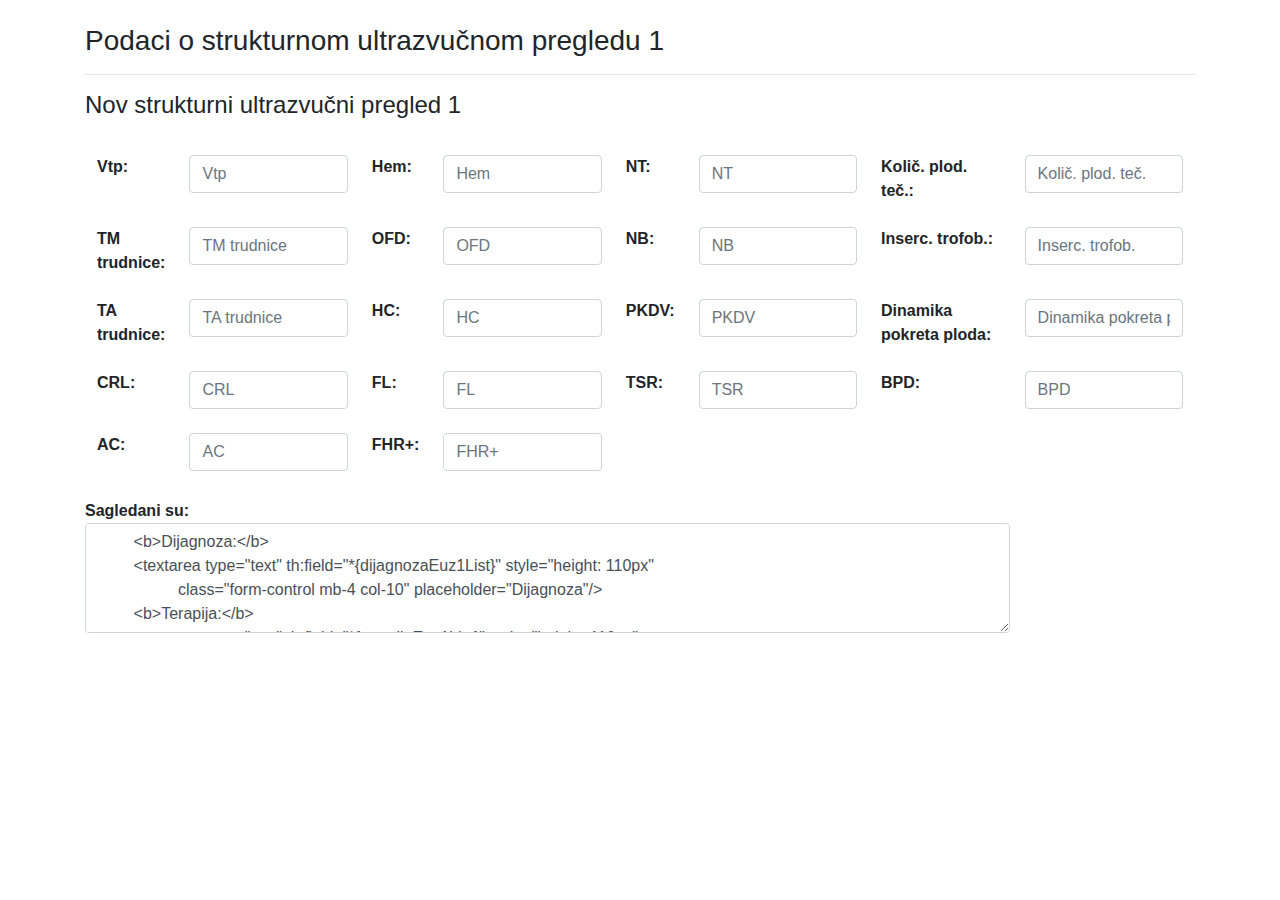
<file: src/main/resources/templates/add-Euz1.html>
<!DOCTYPE html>
<html lang="en" xmlns:th="http://www.thymeleaf.org">
<head>
    <meta charset="UTF-8">
    <title>Unos novog EUZ1</title>
    <meta charset="utf-8">
    <meta name="viewport" content="width=device-width, initial-scale=1, shrink-to-fit=no">

    <!-- Bootstrap CSS -->
    <link rel="stylesheet" href="https://stackpath.bootstrapcdn.com/bootstrap/4.4.1/css/bootstrap.min.css"
          integrity="sha384-Vkoo8x4CGsO3+Hhxv8T/Q5PaXtkKtu6ug5TOeNV6gBiFeWPGFN9MuhOf23Q9Ifjh"
          crossorigin="anonymous">

</head>
<body>
<div class="container">
    <br>
    <h3>Podaci o strukturnom ultrazvučnom pregledu 1</h3>
    <hr>
    <p class="h4 mb-4">Nov strukturni ultrazvučni pregled 1</p>
    <form action="#" th:action="@{savebolest}"
          th:object="${bolest}" method="post">

        <table class="table table-borderless">

            <tbody>
            <tr>
                <th style="width: 50px">Vtp:</th>
                <td style="width: 200px">
                    <input type="text" th:field="*{vtpEuz1List}"
                           class="form-control" placeholder="Vtp">
                </td>
                <th style="width: 50px">Hem:</th>
                <td style="width: 200px">
                    <input type="text" th:field="*{hemEuz1List}"
                           class="form-control" placeholder="Hem">
                </td>
                <th style="width: 50px">NT:</th>
                <td style="width: 200px">
                    <input type="text" th:field="*{ntEuz1List}"
                           class="form-control" placeholder="NT">
                </td>
                <th style="width: 150px">Količ. plod. teč.:</th>
                <td style="width: 200px">
                    <input type="text" th:field="*{kolPTEuz1List}"
                           class="form-control" placeholder="Količ. plod. teč.">
                </td>
            </tr>
            <tr>
                <th>TM trudnice:</th>
                <td style="width: 200px">
                    <input type="text" th:field="*{tmEuz1List}"
                           class="form-control" placeholder="TM trudnice">
                </td>
                <th>OFD:</th>
                <td style="width: 200px">
                    <input type="text" th:field="*{ofdEuz1List}"
                           class="form-control" placeholder="OFD">
                </td>
                <th>NB:</th>
                <td style="width: 200px">
                    <input type="text" th:field="*{nbEuz1List}"
                           class="form-control" placeholder="NB">
                </td>
                <th>Inserc. trofob.:</th>
                <td style="width: 200px">
                    <input type="text" th:field="*{insercTrobEuz1List}"
                           class="form-control" placeholder="Inserc. trofob.">
                </td>
            </tr>
            <tr>
                <th>TA trudnice:</th>
                <td style="width: 200px">
                    <input type="text" th:field="*{taEuz1List}"
                           class="form-control" placeholder="TA trudnice">
                </td>
                <th>HC:</th>
                <td style="width: 200px">
                    <input type="text" th:field="*{hcEuz1List}"
                           class="form-control" placeholder="HC">
                </td>
                <th>PKDV:</th>
                <td style="width: 200px">
                    <input type="text" th:field="*{pkdvEuz1List}"
                           class="form-control" placeholder="PKDV">
                </td>
                <th>Dinamika pokreta ploda:</th>
                <td style="width: 200px">
                    <input type="text" th:field="*{dinPokEuz1List}"
                           class="form-control" placeholder="Dinamika pokreta ploda">
                </td>
            </tr>
            <tr>
                <th>CRL:</th>
                <td style="width: 200px">
                    <input type="text" th:field="*{crlEuz1List}"
                           class="form-control" placeholder="CRL">
                </td>
                <th>FL:</th>
                <td style="width: 200px">
                    <input type="text" th:field="*{flEuz1List}"
                           class="form-control" placeholder="FL">
                </td>
                <th>TSR:</th>
                <td style="width: 200px">
                    <input type="text" th:field="*{tsrEuz1List}"
                           class="form-control" placeholder="TSR">
                </td>
                <th>BPD:</th>
                <td style="width: 200px">
                    <input type="text" th:field="*{bpdEuz1List}"
                           class="form-control" placeholder="BPD">
                </td>
            </tr>
            <tr>
                <th>AC:</th>
                <td style="width: 200px">
                    <input type="text" th:field="*{acEuz1List}"
                           class="form-control" placeholder="AC">
                </td>
                <th>FHR+:</th>
                <td style="width: 200px">
                    <input type="text" th:field="*{fhrEuz1List}"
                           class="form-control" placeholder="FHR+">
                </td>
            </tr>
            </tbody>
        </table>
        <b>Sagledani su:</b>
        <textarea id="bio" name="bio" type="text" th:field="*{sagledanoEuz1List}" style="height: 110px"
                  class="form-control mb-4 col-10"/>
        <b>Dijagnoza:</b>
        <textarea type="text" th:field="*{dijagnozaEuz1List}" style="height: 110px"
                  class="form-control mb-4 col-10" placeholder="Dijagnoza"/>
        <b>Terapija:</b>
        <textarea type="text" th:field="*{terapijaEuz1List}" style="height: 110px"
                  class="form-control mb-4 col-10" placeholder="Terapija"/>


        <!--
        <input type="text" th:field="*{usgList}"
               class="form-control mb-4 col-10" placeholder="Ultrasonografski nalaz">-->

        <button type="submit" class="btn btn-info col-2">Sacuvaj</button>
    </form>
    <hr>
    <!--
    <form>
        <input type="button" value="Nazad" onclick="history.back()" class="btn btn-dark btn-lg">
    </form>
    -->
    <form>
        <a th:href="@{/pacijenti/pacijent(tableId=${bolest.pacijent.id})}"
           class="btn btn-dark btn-lg">Nazad
        </a>
    </form>
</div>

</body>
</html>
</file>
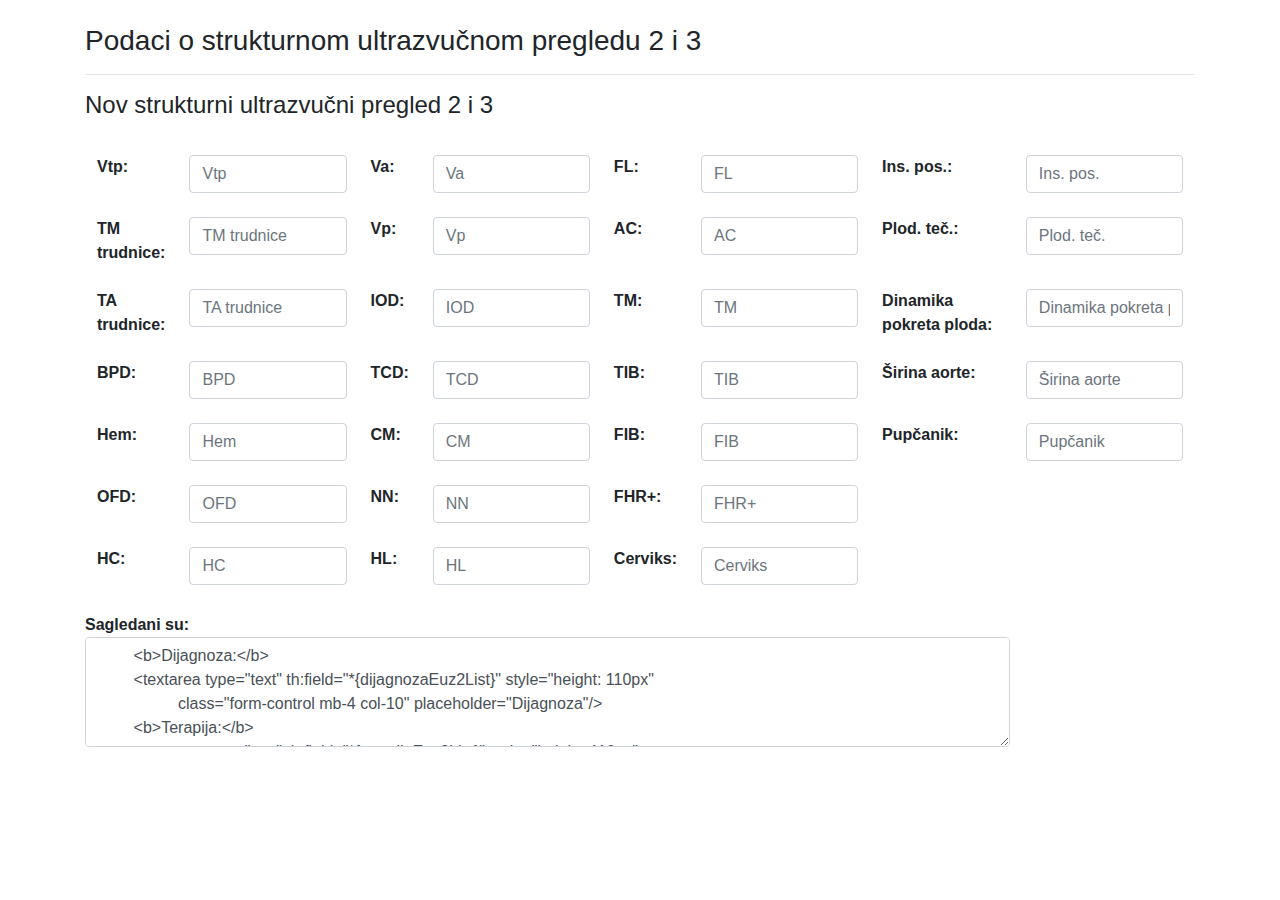
<file: src/main/resources/templates/add-Euz2.html>
<!DOCTYPE html>
<html lang="en" xmlns:th="http://www.thymeleaf.org">
<head>
    <meta charset="UTF-8">
    <title>Unos novog EUZ1</title>
    <meta charset="utf-8">
    <meta name="viewport" content="width=device-width, initial-scale=1, shrink-to-fit=no">

    <!-- Bootstrap CSS -->
    <link rel="stylesheet" href="https://stackpath.bootstrapcdn.com/bootstrap/4.4.1/css/bootstrap.min.css"
          integrity="sha384-Vkoo8x4CGsO3+Hhxv8T/Q5PaXtkKtu6ug5TOeNV6gBiFeWPGFN9MuhOf23Q9Ifjh"
          crossorigin="anonymous">

</head>
<body>
<div class="container">
    <br>
    <h3>Podaci o strukturnom ultrazvučnom pregledu 2 i 3</h3>
    <hr>
    <p class="h4 mb-4">Nov strukturni ultrazvučni pregled 2 i 3</p>
    <form action="#" th:action="@{savebolest}"
          th:object="${bolest}" method="post">

        <table class="table table-borderless">

            <tbody>
            <tr>
                <th style="width: 50px">Vtp:</th>
                <td style="width: 200px">
                    <input type="text" th:field="*{vtpEuz2List}"
                           class="form-control" placeholder="Vtp">
                </td>
                <th style="width: 50px">Va:</th>
                <td style="width: 200px">
                    <input type="text" th:field="*{vaEuz2List}"
                           class="form-control" placeholder="Va">
                </td>
                <th style="width: 50px">FL:</th>
                <td style="width: 200px">
                    <input type="text" th:field="*{flEuz2List}"
                           class="form-control" placeholder="FL">
                </td>
                <th style="width: 150px">Ins. pos.:</th>
                <td style="width: 200px">
                    <input type="text" th:field="*{insPosEuz2List}"
                           class="form-control" placeholder="Ins. pos.">
                </td>
            </tr>
            <tr>
                <th>TM trudnice:</th>
                <td style="width: 200px">
                    <input type="text" th:field="*{tmTrudniceEuz2List}"
                           class="form-control" placeholder="TM trudnice">
                </td>
                <th>Vp:</th>
                <td style="width: 200px">
                    <input type="text" th:field="*{vpEuz2List}"
                           class="form-control" placeholder="Vp">
                </td>
                <th>AC:</th>
                <td style="width: 200px">
                    <input type="text" th:field="*{acEuz2List}"
                           class="form-control" placeholder="AC">
                </td>
                <th>Plod. teč.:</th>
                <td style="width: 200px">
                    <input type="text" th:field="*{plodTecEuz2List}"
                           class="form-control" placeholder="Plod. teč.">
                </td>
            </tr>
            <tr>
                <th>TA trudnice:</th>
                <td style="width: 200px">
                    <input type="text" th:field="*{taEuz2List}"
                           class="form-control" placeholder="TA trudnice">
                </td>
                <th>IOD:</th>
                <td style="width: 200px">
                    <input type="text" th:field="*{iodEuz2List}"
                           class="form-control" placeholder="IOD">
                </td>
                <th>TM:</th>
                <td style="width: 200px">
                    <input type="text" th:field="*{tmEuz2List}"
                           class="form-control" placeholder="TM">
                </td>
                <th>Dinamika pokreta ploda:</th>
                <td style="width: 200px">
                    <input type="text" th:field="*{dinPokEuz2List}"
                           class="form-control" placeholder="Dinamika pokreta ploda">
                </td>
            </tr>
            <tr>
                <th>BPD:</th>
                <td style="width: 200px">
                    <input type="text" th:field="*{bpdEuz2List}"
                           class="form-control" placeholder="BPD">
                </td>
                <th>TCD:</th>
                <td style="width: 200px">
                    <input type="text" th:field="*{tcdEuz2List}"
                           class="form-control" placeholder="TCD">
                </td>
                <th>TIB:</th>
                <td style="width: 200px">
                    <input type="text" th:field="*{tibEuz2List}"
                           class="form-control" placeholder="TIB">
                </td>
                <th>Širina aorte:</th>
                <td style="width: 200px">
                    <input type="text" th:field="*{sirinaAorteEuz2List}"
                           class="form-control" placeholder="Širina aorte">
                </td>
            </tr>
            <tr>
                <th>Hem:</th>
                <td style="width: 200px">
                    <input type="text" th:field="*{hemEuz2List}"
                           class="form-control" placeholder="Hem">
                </td>
                <th>CM:</th>
                <td style="width: 200px">
                    <input type="text" th:field="*{cmEuz2List}"
                           class="form-control" placeholder="CM">
                </td>
                <th>FIB:</th>
                <td style="width: 200px">
                    <input type="text" th:field="*{fibEuz2List}"
                           class="form-control" placeholder="FIB">
                </td>
                <th>Pupčanik:</th>
                <td style="width: 200px">
                    <input type="text" th:field="*{pupcanikEuz2List}"
                           class="form-control" placeholder="Pupčanik">
                </td>
            </tr>
            <tr>
                <th>OFD:</th>
                <td style="width: 200px">
                    <input type="text" th:field="*{ofdEuz2List}"
                           class="form-control" placeholder="OFD">
                </td>
                <th>NN:</th>
                <td style="width: 200px">
                    <input type="text" th:field="*{nnEuz2List}"
                           class="form-control" placeholder="NN">
                </td>
                <th>FHR+:</th>
                <td style="width: 200px">
                    <input type="text" th:field="*{fhrEuz2List}"
                           class="form-control" placeholder="FHR+">
                </td>
            </tr>
            <tr>
                <th>HC:</th>
                <td style="width: 200px">
                    <input type="text" th:field="*{hcEuz2List}"
                           class="form-control" placeholder="HC">
                </td>
                <th>HL:</th>
                <td style="width: 200px">
                    <input type="text" th:field="*{hlEuz2List}"
                           class="form-control" placeholder="HL">
                </td>
                <th>Cerviks:</th>
                <td style="width: 200px">
                    <input type="text" th:field="*{cerviksEuz2List}"
                           class="form-control" placeholder="Cerviks">
                </td>
            </tr>
            </tbody>
        </table>
        <b>Sagledani su:</b>
        <textarea id="bio" name="bio" type="text" th:field="*{sagledanoEuz2List}" style="height: 110px"
                  class="form-control mb-4 col-10"/>
        <b>Dijagnoza:</b>
        <textarea type="text" th:field="*{dijagnozaEuz2List}" style="height: 110px"
                  class="form-control mb-4 col-10" placeholder="Dijagnoza"/>
        <b>Terapija:</b>
        <textarea type="text" th:field="*{terapijaEuz2List}" style="height: 110px"
                  class="form-control mb-4 col-10" placeholder="Terapija"/>

        <button type="submit" class="btn btn-info col-2">Sacuvaj</button>
    </form>
    <hr>
    <!--
    <form>
        <input type="button" value="Nazad" onclick="history.back()" class="btn btn-dark btn-lg">
    </form>
    -->
    <form>
        <a th:href="@{/pacijenti/pacijent(tableId=${bolest.pacijent.id})}"
           class="btn btn-dark btn-lg">Nazad
        </a>
    </form>
</div>

</body>
</html>
</file>
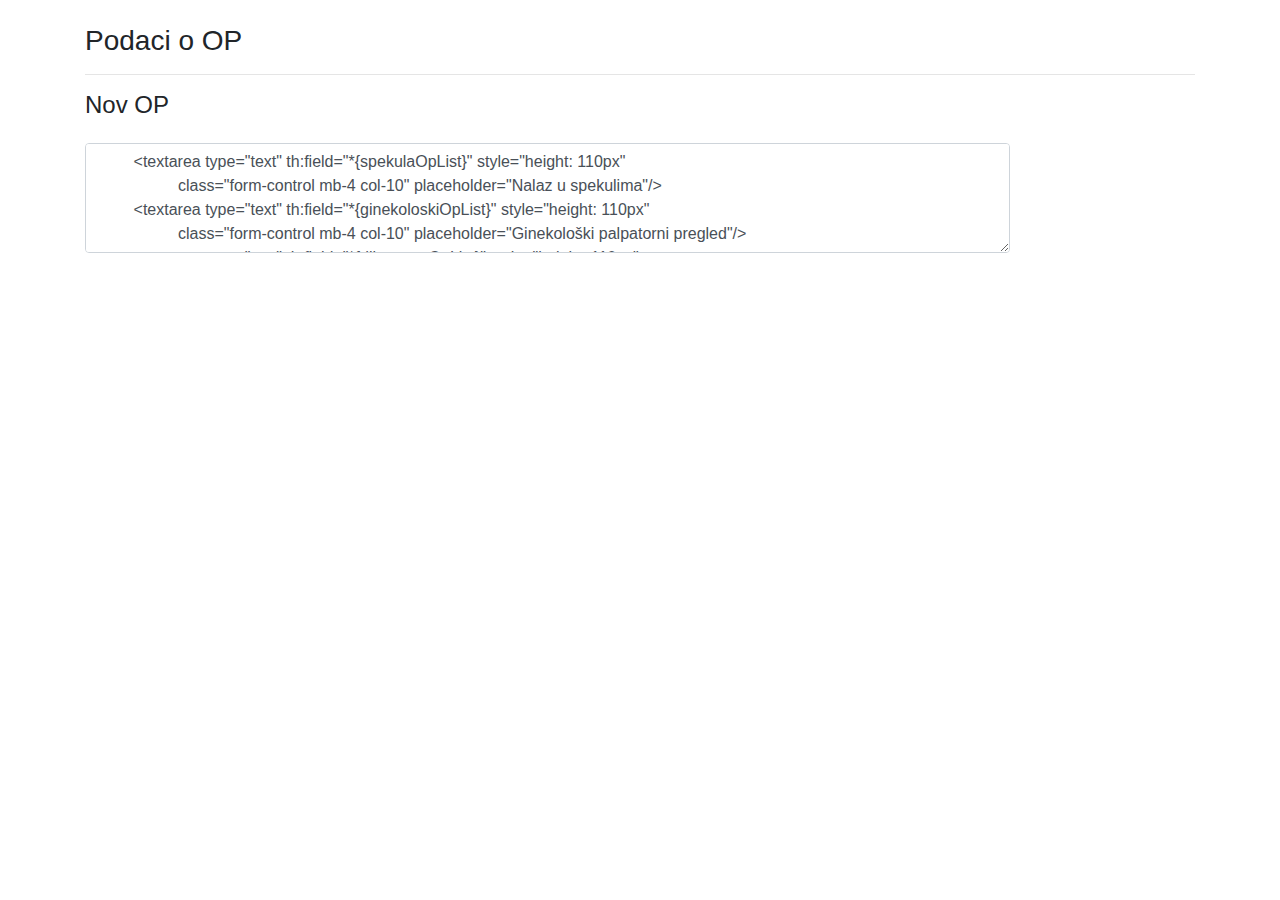
<file: src/main/resources/templates/add-OP.html>
<!DOCTYPE html>
<html lang="en" xmlns:th="http://www.thymeleaf.org">
<head>
    <meta charset="UTF-8">
    <title>Unos novog OP</title>
    <meta charset="utf-8">
    <meta name="viewport" content="width=device-width, initial-scale=1, shrink-to-fit=no">

    <!-- Bootstrap CSS -->
    <link rel="stylesheet" href="https://stackpath.bootstrapcdn.com/bootstrap/4.4.1/css/bootstrap.min.css"
          integrity="sha384-Vkoo8x4CGsO3+Hhxv8T/Q5PaXtkKtu6ug5TOeNV6gBiFeWPGFN9MuhOf23Q9Ifjh"
          crossorigin="anonymous">

</head>
<body>
<div class="container">
    <br>
    <h3>Podaci o OP</h3>
    <hr>
    <p class="h4 mb-4">Nov OP</p>
    <form action="#" th:action="@{savebolest}"
          th:object="${bolest}" method="post">


        <textarea type="text" th:field="*{usgList}" style="height: 110px"
                  class="form-control mb-4 col-10" placeholder="Ultrasonografski nalaz"/>
        <textarea type="text" th:field="*{spekulaOpList}" style="height: 110px"
                  class="form-control mb-4 col-10" placeholder="Nalaz u spekulima"/>
        <textarea type="text" th:field="*{ginekoloskiOpList}" style="height: 110px"
                  class="form-control mb-4 col-10" placeholder="Ginekološki palpatorni pregled"/>
        <textarea type="text" th:field="*{dijagnozaOpList}" style="height: 110px"
                  class="form-control mb-4 col-10" placeholder="Dijagnoza"/>
        <textarea type="text" th:field="*{terapijaOpList}" style="height: 110px"
                  class="form-control mb-4 col-10" placeholder="Terapija"/>

        <!--
        <input type="text" th:field="*{usgList}"
               class="form-control mb-4 col-10" placeholder="Ultrasonografski nalaz">-->

        <button type="submit" class="btn btn-info col-2">Sacuvaj</button>
    </form>
    <hr>
    <!--
    <form>
        <input type="button" value="Nazad" onclick="history.back()" class="btn btn-dark btn-lg">
    </form>
    -->
    <form>
    <a th:href="@{/pacijenti/pacijent(tableId=${bolest.pacijent.id})}"
       class="btn btn-dark btn-lg">Nazad
    </a>
    </form>
</div>

</body>
</html>
</file>
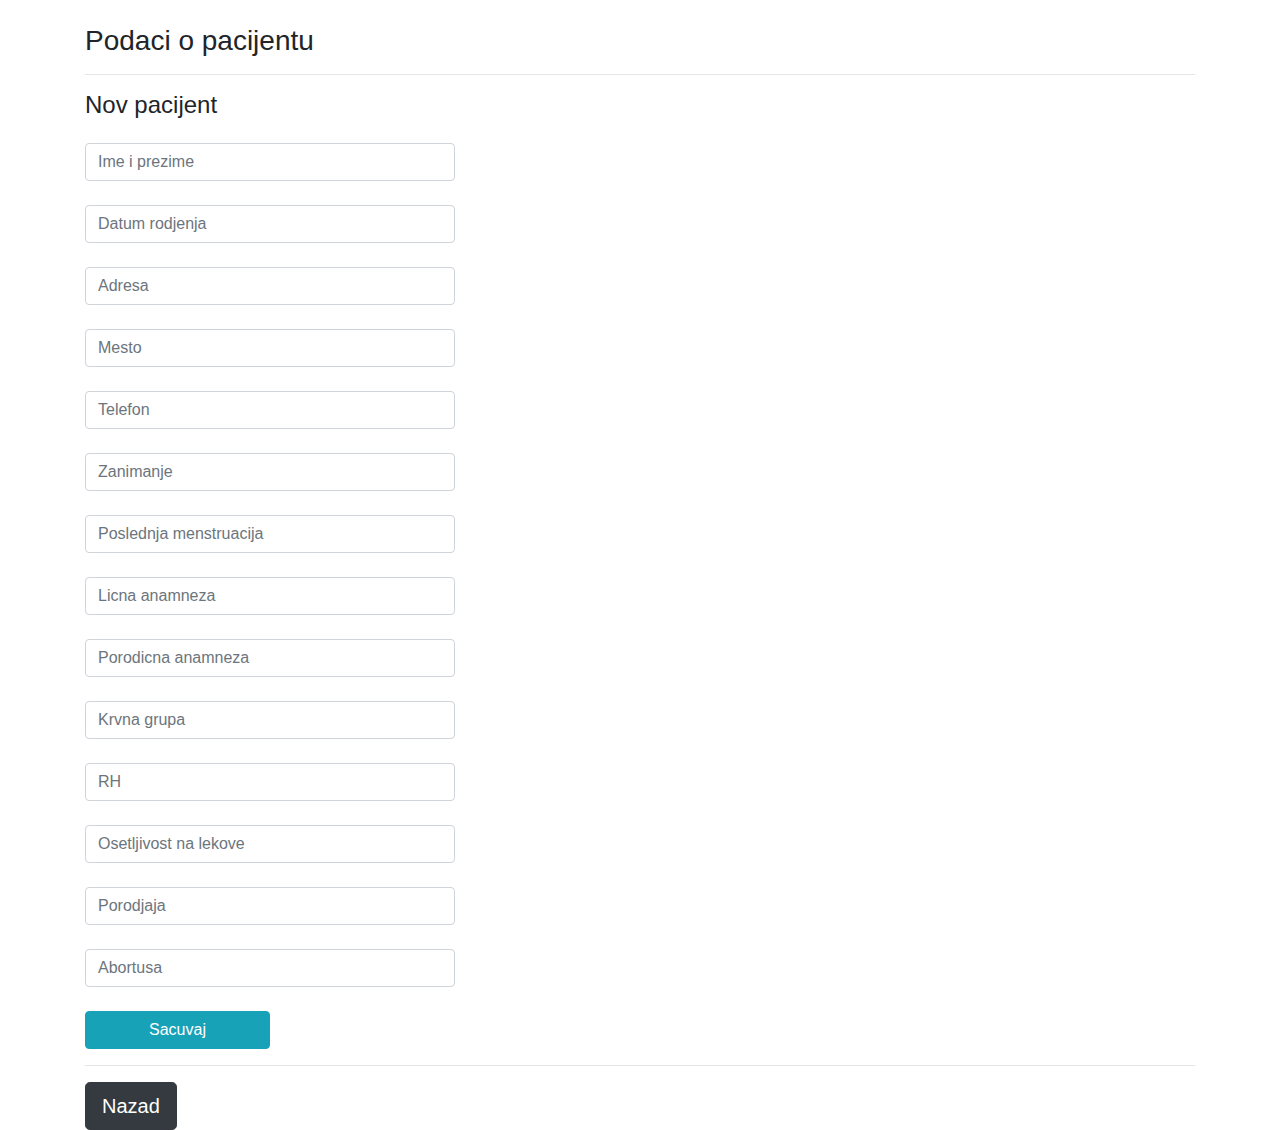
<file: src/main/resources/templates/podaci-pacijent.html>
<!DOCTYPE html>
<html lang="en" xmlns:th="http://www.thymeleaf.org">
<head>
    <meta charset="UTF-8">
    <title>Unos pacijenta</title>
    <meta charset="utf-8">
    <meta name="viewport" content="width=device-width, initial-scale=1, shrink-to-fit=no">

    <!-- Bootstrap CSS -->
    <link rel="stylesheet" href="https://stackpath.bootstrapcdn.com/bootstrap/4.4.1/css/bootstrap.min.css"
          integrity="sha384-Vkoo8x4CGsO3+Hhxv8T/Q5PaXtkKtu6ug5TOeNV6gBiFeWPGFN9MuhOf23Q9Ifjh"
          crossorigin="anonymous">
</head>
<body>
<div class="container">
    <br>
    <h3>Podaci o pacijentu</h3>
    <hr>
    <p class="h4 mb-4">Nov pacijent</p>
    <form action="#" th:action="@{save}"
          th:object="${pacijent}" method="post">

        <input type="text" th:field="*{imePrezime}"
               class="form-control mb-4 col-4" placeholder="Ime i prezime">
        <input type="text" th:field="*{datumRodjenja}"
               class="form-control mb-4 col-4" placeholder="Datum rodjenja">
        <input type="text" th:field="*{adresa}"
               class="form-control mb-4 col-4" placeholder="Adresa">
        <input type="text" th:field="*{mesto}"
               class="form-control mb-4 col-4" placeholder="Mesto">
        <input type="text" th:field="*{telefon}"
               class="form-control mb-4 col-4" placeholder="Telefon">
        <input type="text" th:field="*{zanimanje}"
               class="form-control mb-4 col-4" placeholder="Zanimanje">
        <input type="text" th:field="*{pm}"
               class="form-control mb-4 col-4" placeholder="Poslednja menstruacija">
        <input type="text" th:field="*{lAnamneza}"
               class="form-control mb-4 col-4" placeholder="Licna anamneza">
        <input type="text" th:field="*{pAnamneza}"
               class="form-control mb-4 col-4" placeholder="Porodicna anamneza">
        <input type="text" th:field="*{krvnaGrupa}"
               class="form-control mb-4 col-4" placeholder="Krvna grupa">
        <input type="text" th:field="*{rh}"
               class="form-control mb-4 col-4" placeholder="RH">
        <input type="text" th:field="*{osetljivost}"
               class="form-control mb-4 col-4" placeholder="Osetljivost na lekove">
        <input type="text" th:field="*{porodjaj}"
               class="form-control mb-4 col-4" placeholder="Porodjaja">
        <input type="text" th:field="*{abortus}"
               class="form-control mb-4 col-4" placeholder="Abortusa">

        <button type="submit" class="btn btn-info col-2">Sacuvaj</button>
    </form>
    <hr>
    <form>
        <input type="button" value="Nazad" onclick="history.back()" class="btn btn-dark btn-lg">
    </form>
</div>

</body>
</html>
</file>
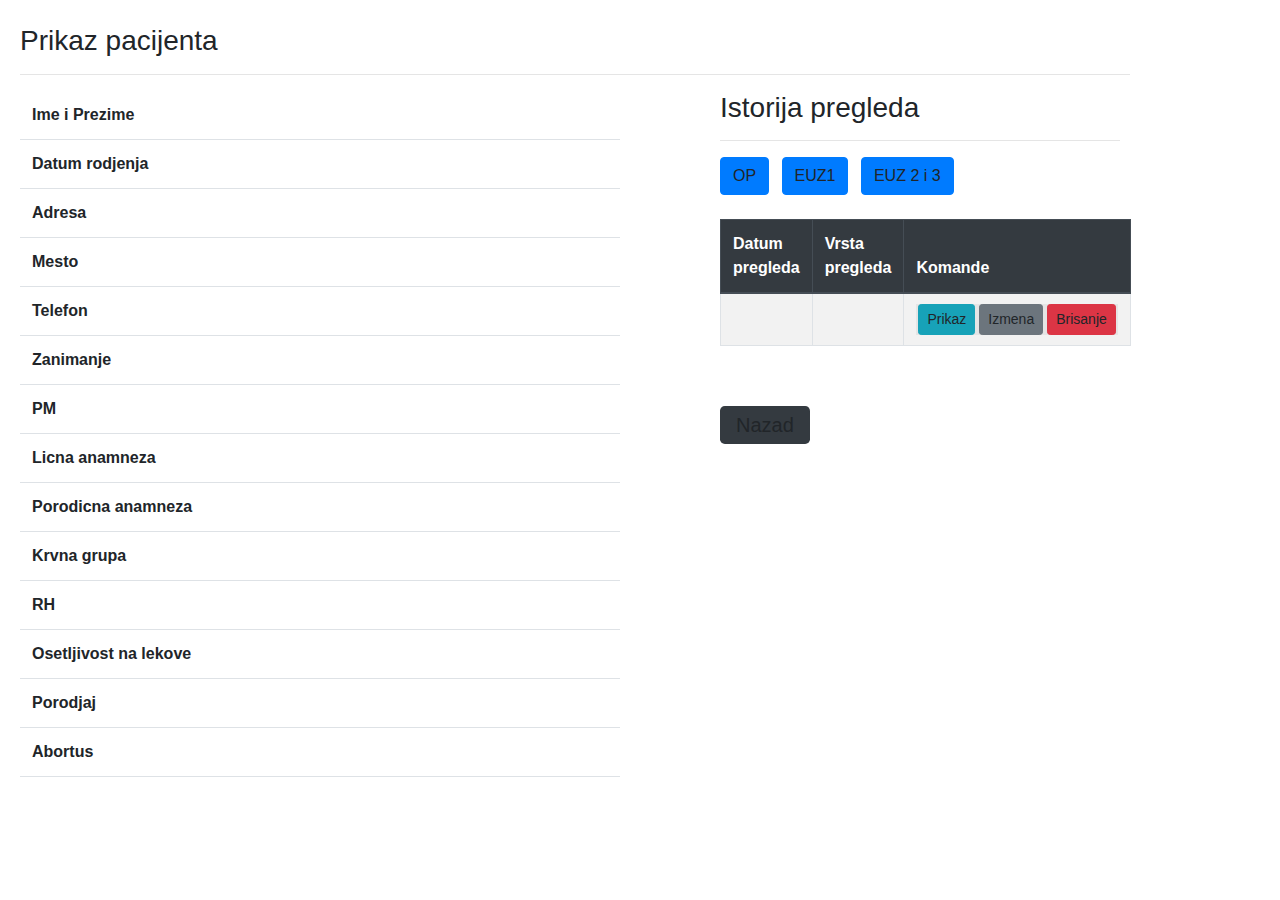
<file: src/main/resources/templates/show-pacijent.html>
<!DOCTYPE html>
<html lang="en" xmlns:th="http://www.thymeleaf.org">
<head>
    <meta charset="UTF-8">
    <title>Pacijent</title>
    <meta charset="utf-8">
    <meta name="viewport" content="width=device-width, initial-scale=1, shrink-to-fit=no">

    <!-- Bootstrap CSS -->
    <link rel="stylesheet" href="https://stackpath.bootstrapcdn.com/bootstrap/4.4.1/css/bootstrap.min.css"
          integrity="sha384-Vkoo8x4CGsO3+Hhxv8T/Q5PaXtkKtu6ug5TOeNV6gBiFeWPGFN9MuhOf23Q9Ifjh"
          crossorigin="anonymous">
    <link rel="icon" href="https://img.icons8.com/cotton/64/000000/group-folder.png">
</head>
<body>
<div class="container" style="margin-left: 5px;">
    <br>
    <h3>Prikaz pacijenta</h3>
    <hr>
    <div style="float: left; margin-right: 100px; width: 600px">
        <table class="table table-borderless" th:object="${pacijent}">

            <tbody>
            <tr class="border-bottom">
                <th>Ime i Prezime</th>
                <td th:text="*{imePrezime}"/>
            </tr>
            <tr class="border-bottom">
                <th>Datum rodjenja</th>
                <td th:text="*{datumRodjenja}"/>
            </tr>
            <tr class="border-bottom">
                <th>Adresa</th>
                <td th:text="*{adresa}"/>
            </tr>
            <tr class="border-bottom">
                <th>Mesto</th>
                <td th:text="*{mesto}"/>
            </tr>
            <tr class="border-bottom">
                <th>Telefon</th>
                <td th:text="*{telefon}"/>
            </tr>
            <tr class="border-bottom">
                <th>Zanimanje</th>
                <td th:text="*{zanimanje}"/>
            </tr>
            <tr class="border-bottom">
                <th>PM</th>
                <td th:text="*{pm}"/>
            </tr>
            <tr class="border-bottom">
                <th>Licna anamneza</th>
                <td th:text="*{lAnamneza}"/>
            </tr>
            <tr class="border-bottom">
                <th>Porodicna anamneza</th>
                <td th:text="*{pAnamneza}"/>
            </tr>
            <tr class="border-bottom">
                <th>Krvna grupa</th>
                <td th:text="*{krvnaGrupa}"/>
            </tr>
            <tr class="border-bottom">
                <th>RH</th>
                <td th:text="*{rh}"/>
            </tr>
            <tr class="border-bottom">
                <th>Osetljivost na lekove</th>
                <td th:text="*{osetljivost}"/>
            </tr>
            <tr class="border-bottom">
                <th>Porodjaj</th>
                <td th:text="*{porodjaj}"/>
            </tr>
            <tr class="border-bottom">
                <th>Abortus</th>
                <td th:text="*{abortus}"/>
            </tr>
            </tbody>
        </table>
    </div>
    <div style="float: left; width: 400px">
        <h3>Istorija pregleda</h3>
        <hr>
        <a th:href="@{/pacijenti/pacijent/showFormForAddBolestOp}" style="margin-right: 0px"
           class="btn btn-primary mr-5 mb-4">
            OP
        </a>
        <a th:href="@{/pacijenti/pacijent/showFormForAddBolestEuz1}" style="margin-left: -40px"
           class="btn btn-primary mr-5 mb-4">
            EUZ1
        </a>
        <a th:href="@{/pacijenti/pacijent/showFormForAddBolestEuz2}" style="margin-left: -40px"
           class="btn btn-primary mr-5 mb-4">
            EUZ 2 i 3
        </a>
        <table class="table table-bordered table-striped table-hover">
            <thead class="thead-dark">
            <tr>
                <th>Datum pregleda</th>
                <th>Vrsta pregleda</th>
                <th>Komande</th>
            </tr>
            </thead>
            <tbody>
            <tr th:each="table, iterstat : ${pacijent.getBolesti()}">
                <td th:text="${table.datumPregledaBolest}"/>
                <td th:text = "${table.vrstaPregledaBolest}"/>
                <td style="padding-top: 10px; padding-bottom: 10px">
                    <table class="table table-borderless mb-0">
                        <tbody>
                        <tr>
                            <td style="padding-right: 2px; padding-left: 2px; padding-bottom: 0px; padding-top: 0px">
                                <a th:href="@{/pacijenti/pacijent/pregled(tableId=${iterstat.index})}"
                                   class="btn btn-info btn-sm">Prikaz</a>
                            </td>
                            <td style="padding-right: 2px; padding-left: 2px; padding-bottom: 0px; padding-top: 0px">
                                <a th:href="@{/pacijenti/pacijent/showFormForUpdateBolest(tableId=${iterstat.index})}"
                                   class="btn btn-secondary btn-sm">Izmena</a>
                            </td>
                            <td style="padding-right: 2px; padding-left: 2px; padding-bottom: 0px; padding-top: 0px">
                                <a th:href="@{/pacijenti/pacijent/deleteBolest(tableId=${iterstat.index})}"
                                   class="btn btn-danger btn-sm"
                                   onclick="if (!(confirm('DA LI STE SIGURNI DA ZELITE DA IZBRISETE OVAJ PREGLED?')))
                                                    return false">Brisanje</a>
                            </td>
                        </tr>
                        </tbody>
                    </table>
            </tr>
            </tbody>
        </table>
        <br><br>

           <a th:href="@{/pacijenti/list}" class="button btn-dark btn-lg">Nazad</a>

    </div>
</div>

</body>
</html>
</file>
